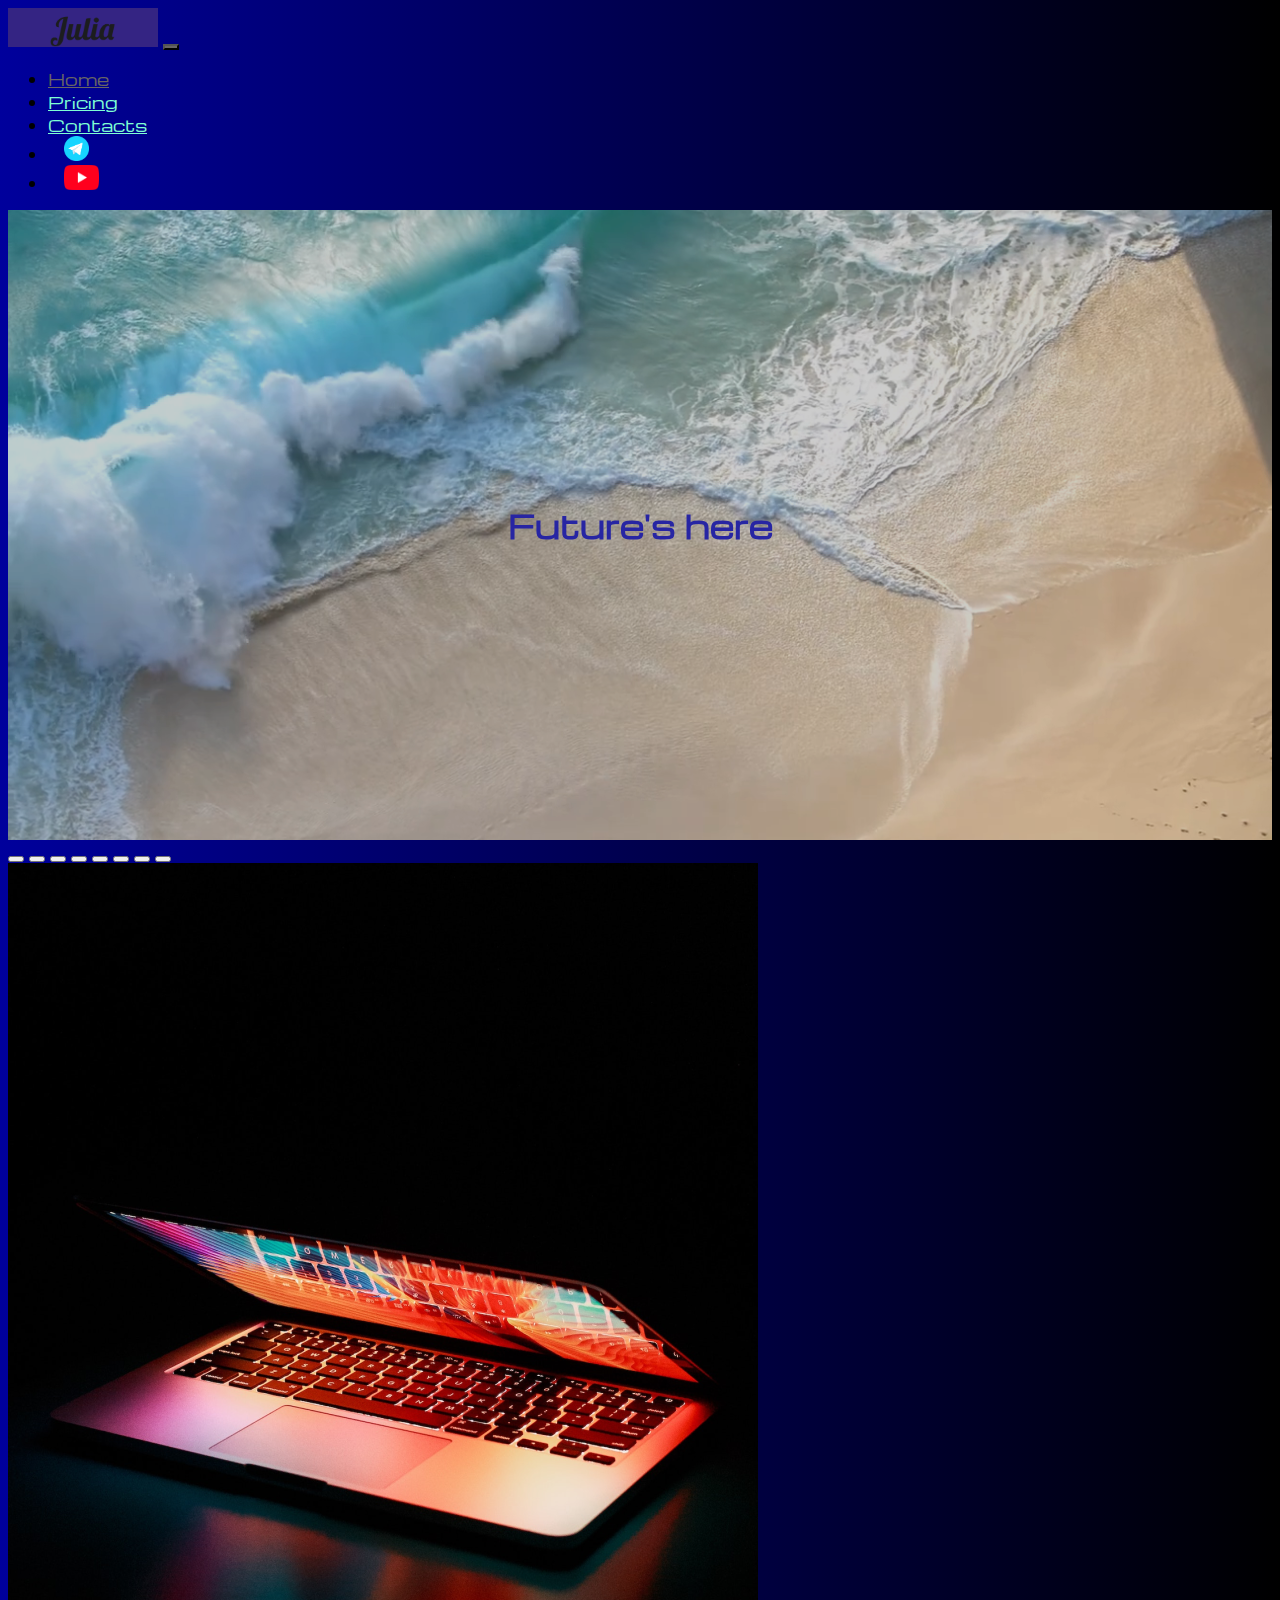
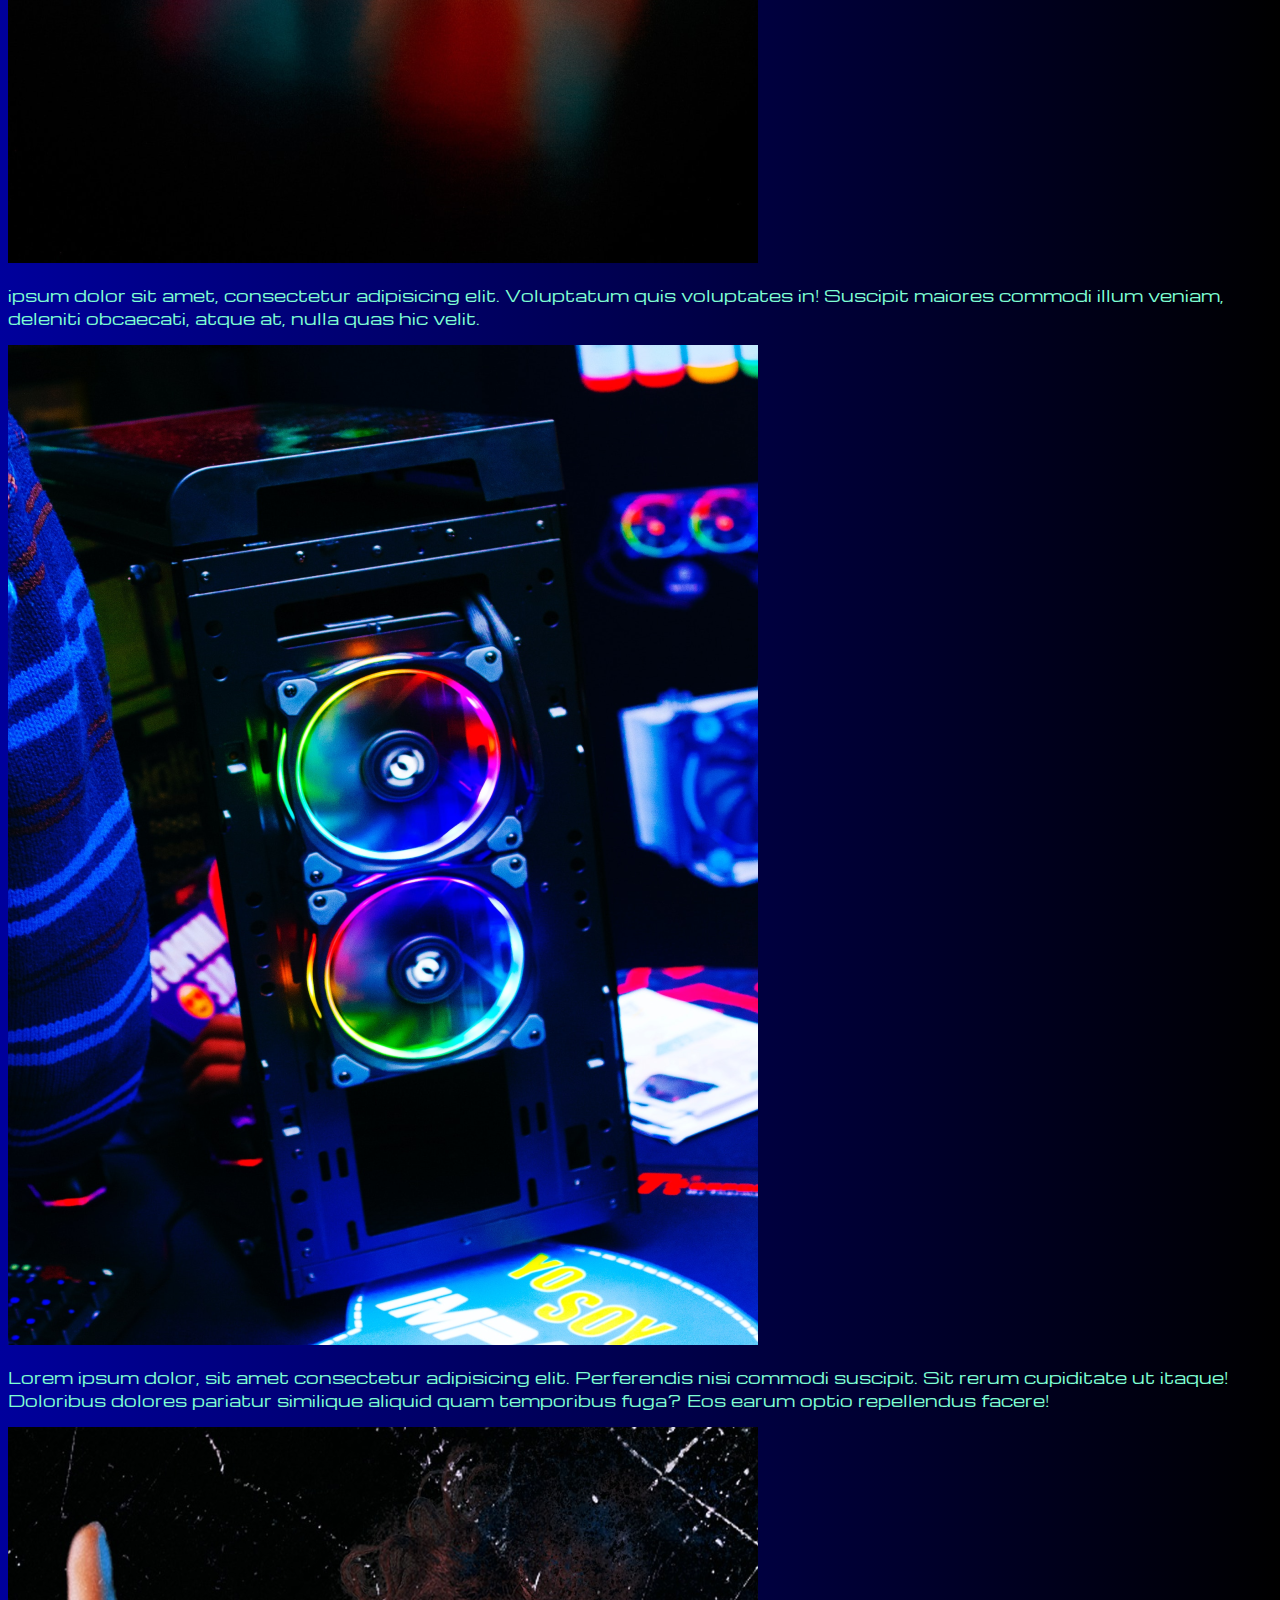
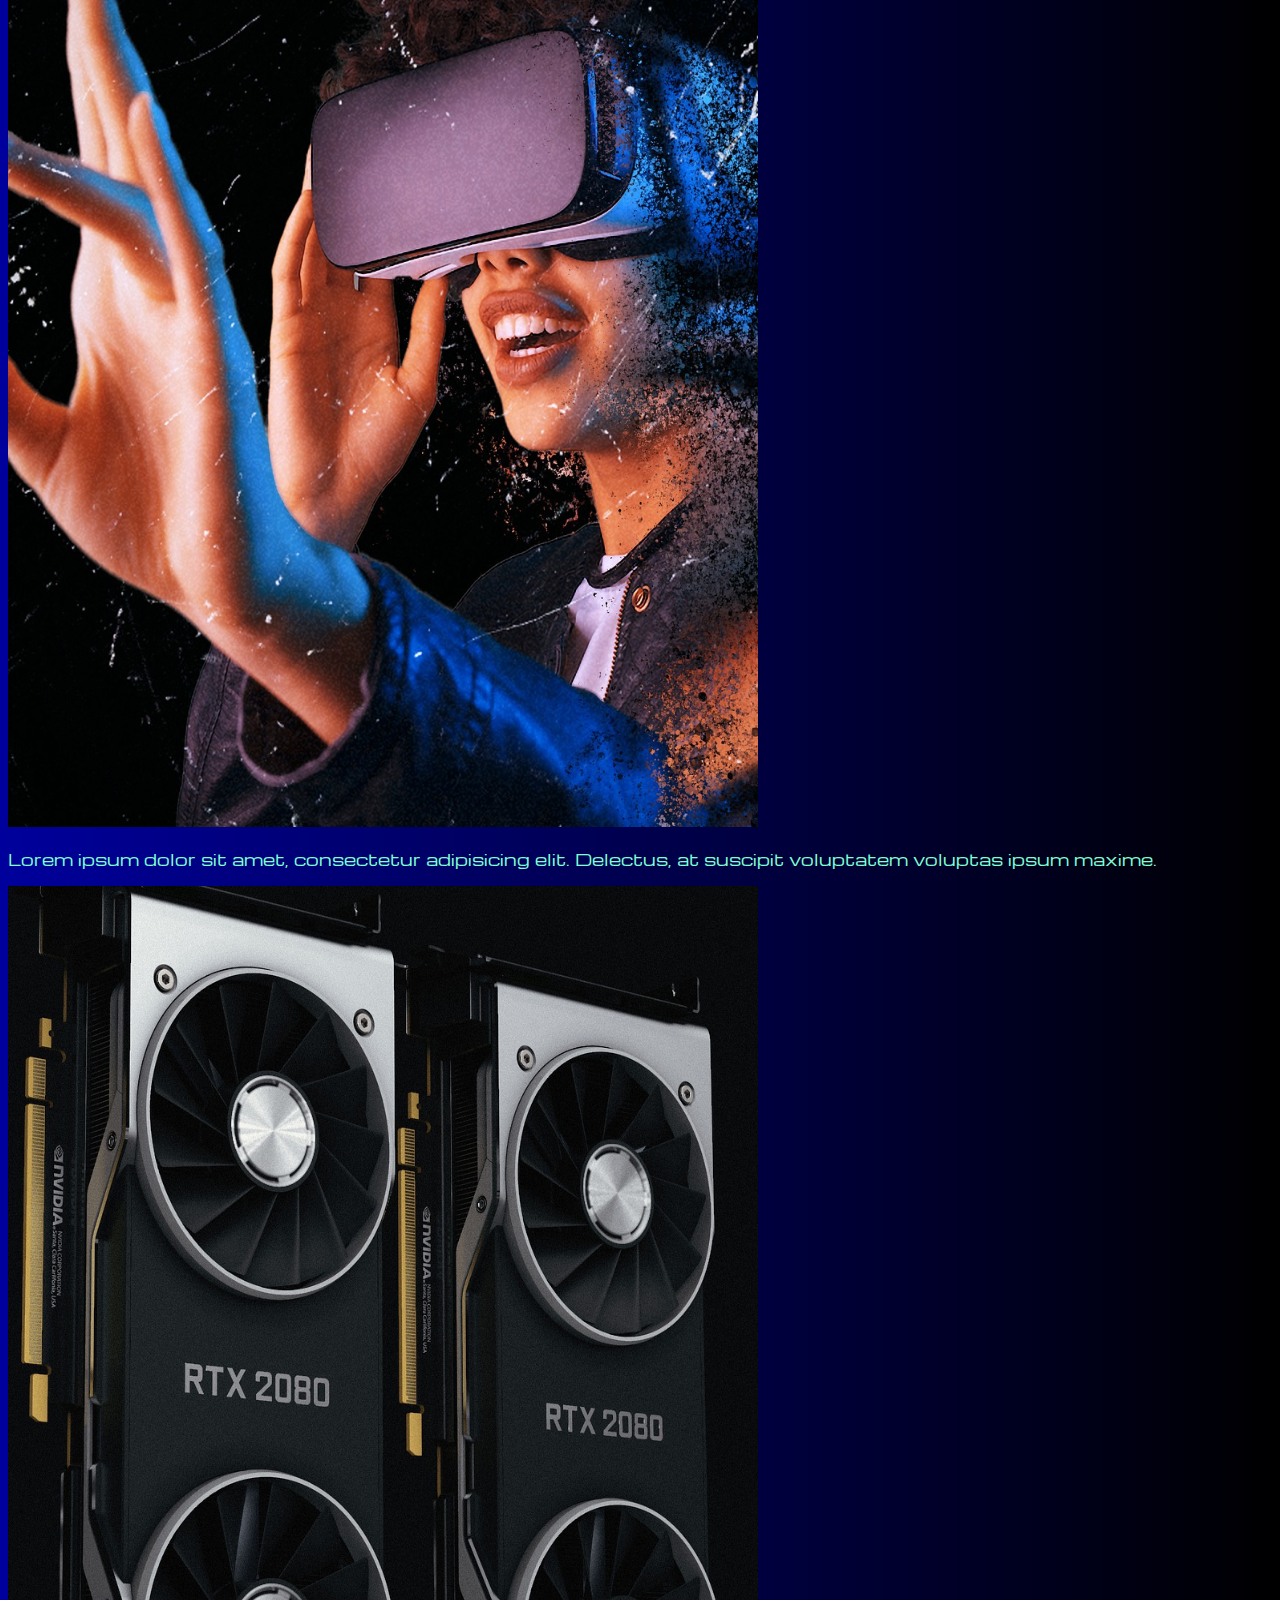
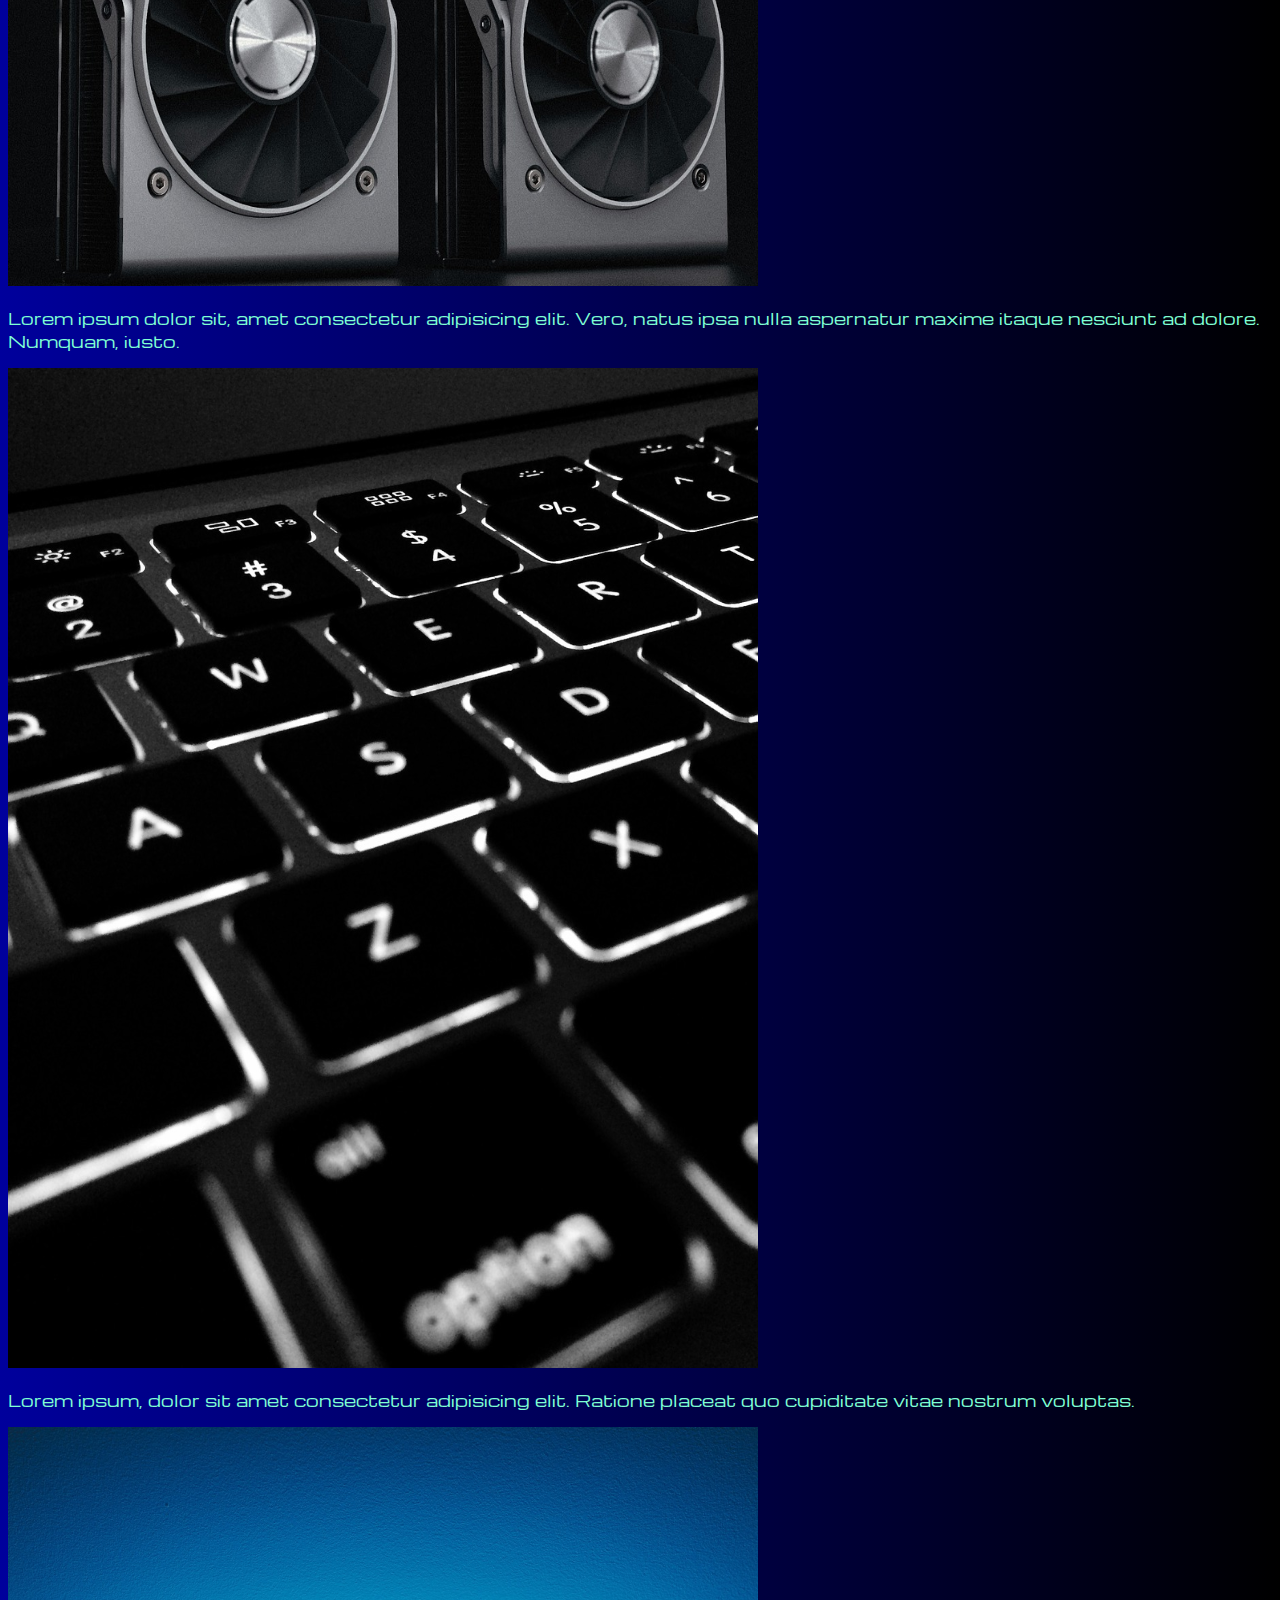
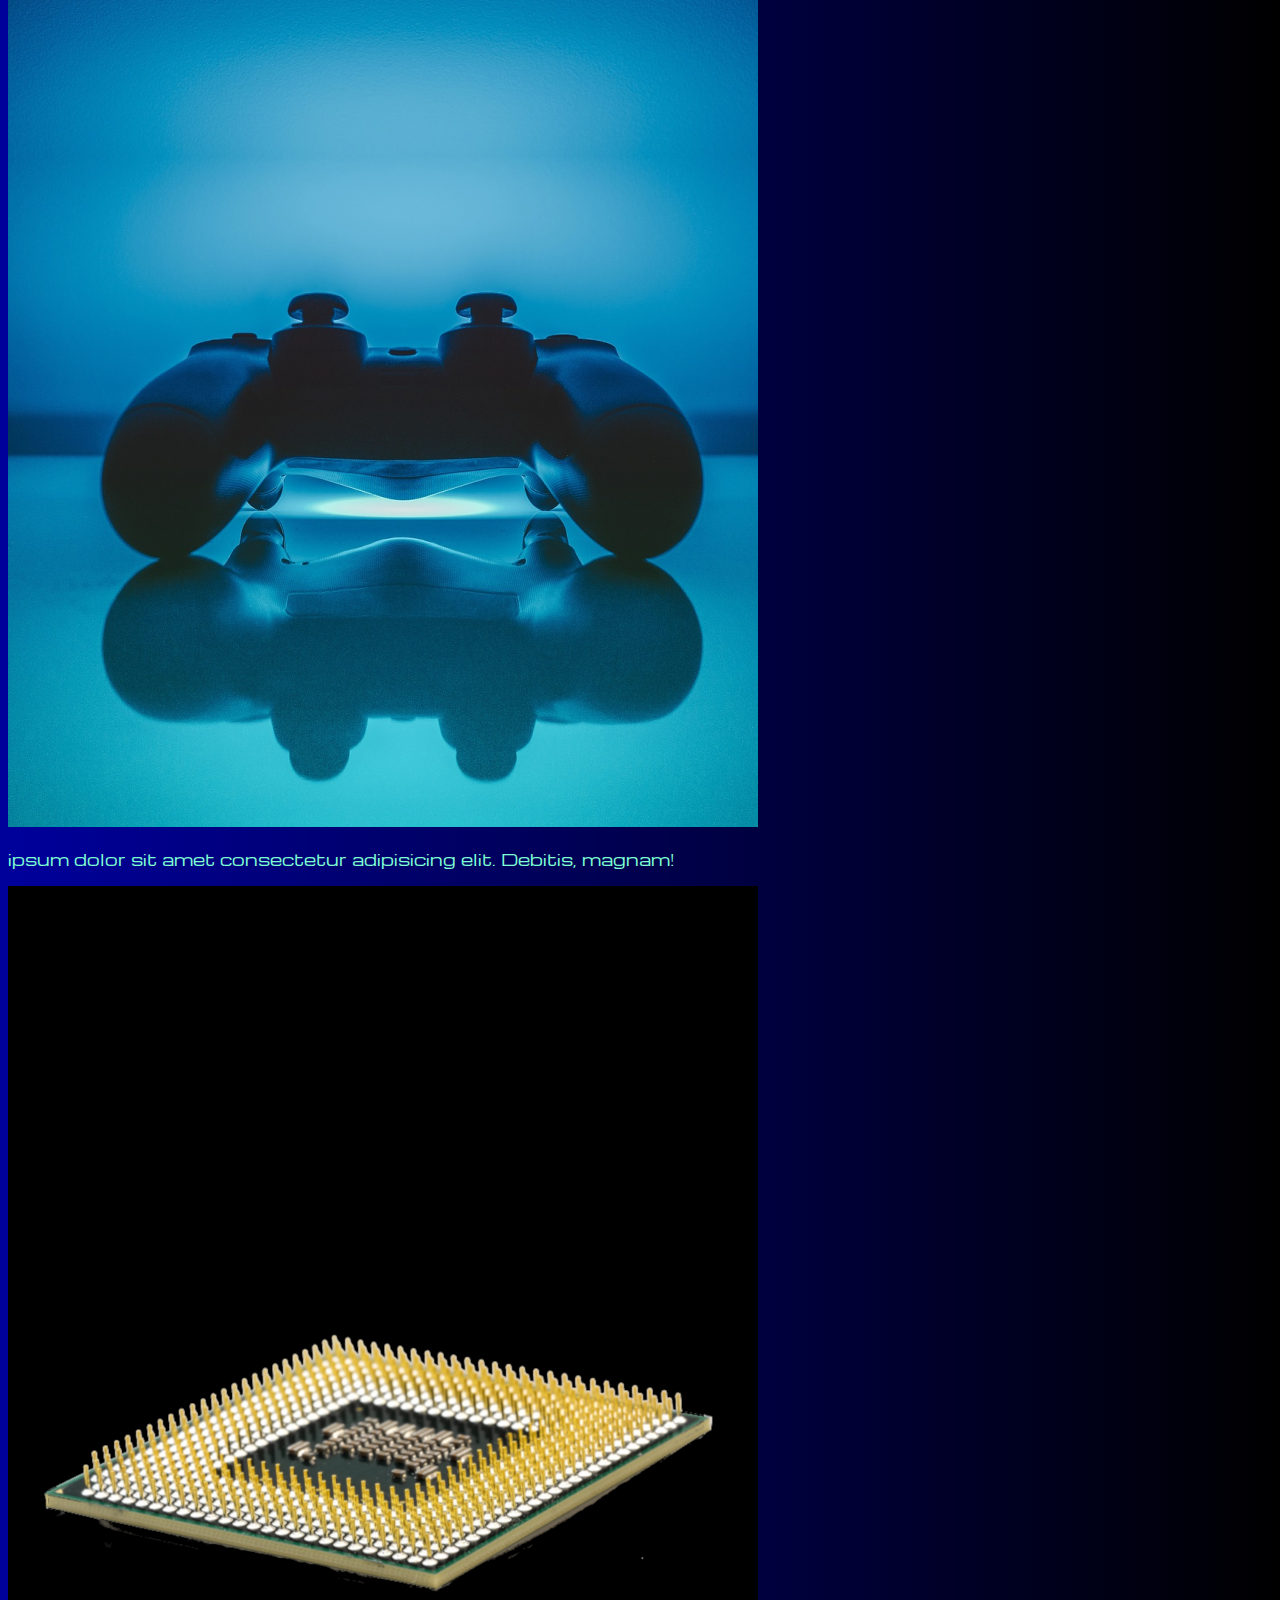
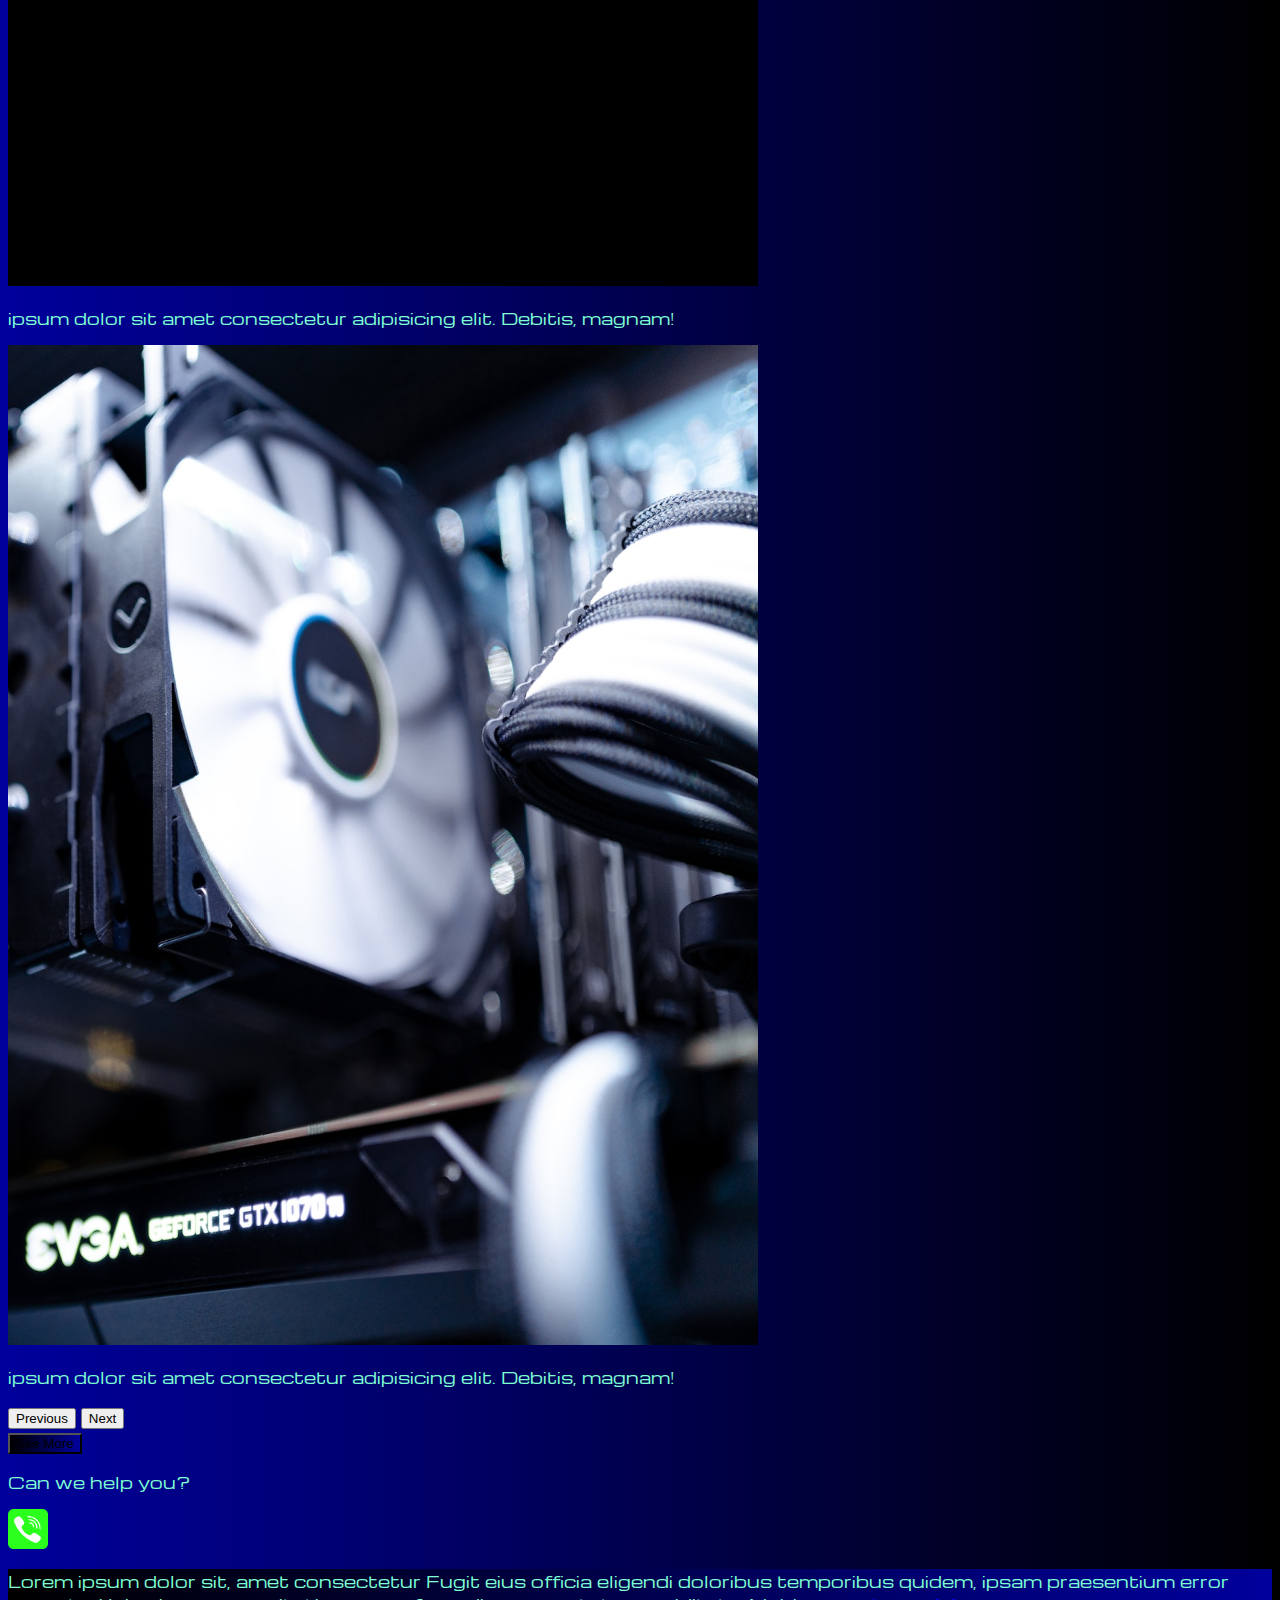
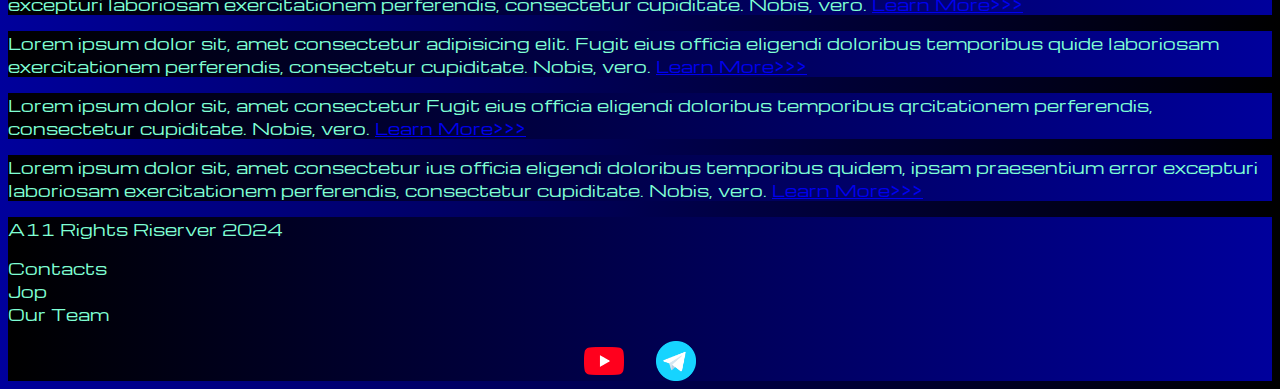
<file: index.html>
<!DOCTYPE html>
<html lang="en">

<head>
  <meta charset="UTF-8">
  <meta name="viewport" content="width=device-width, initial-scale=1.0">
  <link href="https://cdn.jsdelivr.net/npm/bootstrap@5.2.3/dist/css/bootstrap.min.css" rel="stylesheet"
    integrity="sha384-rbsA2VBKQhggwzxH7pPCaAqO46MgnOM80zW1RWuH61DGLwZJEdK2Kadq2F9CUG65" crossorigin="anonymous">
  <link rel="stylesheet" href="source/styles/mycss.css">
  <link rel="stylesheet" href="source/styles/bgvideo.css">

  <link rel="apple-touch-icon" sizes="180x180" href="source/files/favicon_io/apple-touch-icon.png">
  <link rel="icon" type="image/png" sizes="32x32" href="source/files/favicon_io/favicon-32x32.png">
  <link rel="icon" type="image/png" sizes="16x16" href="source/files/favicon_io/favicon-16x16.png">
  <link rel="manifest" href="source/files/favicon_io/site.webmanifest">


  <title>Jl</title>
</head>

<body>
  <header>

    <nav class="navbar navbar-expand-lg bg-dark">
      <div class="container-fluid">
        <a class="navbar-brand" href="/"><img src="source/files/download.png" alt="..."></a>
        <button class="navbar-toggler" type="button" data-bs-toggle="collapse" data-bs-target="#navbarNav"
          aria-controls="navbarNav" aria-expanded="false" aria-label="Toggle navigation">
          <span class="navbar-toggler-icon"></span>
        </button>
        <div class="collapse navbar-collapse" id="navbarNav">
          <ul class="navbar-nav">
            <li class="nav-item">
              <a class="nav-link active" aria-current="page" href="/">Home</a>
            </li>

            <li class="nav-item">
              <a class="nav-link" href="pricing.html">Pricing</a>
            </li>
            <li class="nav-item">
              <a class="nav-link" href="pricing.html">Contacts</a>
            </li>
            <li class="nav-item">
              <a class="nav-link" href="pricing.html">
                <img style="width: 25px; margin-inline: 1em;" src="source/files/tg.png" alt="...">
              </a>
            </li>
            <li class="nav-item">
              <a class="nav-link" href="pricing.html">
                <img style="width: 35px; margin-inline: 1em;" src="source/files/yt.png" alt="...">
              </a>
            </li>



          </ul>
        </div>
      </div>
    </nav>
  </header>

  </header>

  <section>
    <div class="bgvideo">
      <video src="source/files/video-bg.mp4.mp4" type="video/mp4 " autoplay muted loop></video>
      <div class="effect"></div>
      <div class="video-text">
        <h1>Future's here</h1>
        
      </div>

    </div>

    <div class=".container-fluid mt-4">

      <div class="row">
        <div class="col-lg-1">

        </div>
        <div class="col-lg-8 col-mg-12">

          <div class="row">
            <div id="carouselExampleIndicators" class="carousel slide" data-bs-ride="true">
              <div class="carousel-indicators">
                <button type="button" data-bs-target="#carouselExampleIndicators" data-bs-slide-to="0" class="active"
                  aria-current="true" aria-label="Slide 1"></button>
                <button type="button" data-bs-target="#carouselExampleIndicators" data-bs-slide-to="1"
                  aria-label="Slide 2"></button>
                <button type="button" data-bs-target="#carouselExampleIndicators" data-bs-slide-to="2"
                  aria-label="Slide 3"></button>
                <button type="button" data-bs-target="#carouselExampleIndicators" data-bs-slide-to="3"
                  aria-label="Slide 4"></button>
                <button type="button" data-bs-target="#carouselExampleIndicators" data-bs-slide-to="4"
                  aria-label="Slide 5"></button>
                <button type="button" data-bs-target="#carouselExampleIndicators" data-bs-slide-to="5"
                  aria-label="Slide 6"></button>
                <button type="button" data-bs-target="#carouselExampleIndicators" data-bs-slide-to="6"
                  aria-label="Slide 7"></button>
                <button type="button" data-bs-target="#carouselExampleIndicators" data-bs-slide-to="7"
                  aria-label="Slide 8"></button>
              </div>
              <div class="carousel-inner">
                <div class="carousel-item active">
                  <div class="d-block w-100">
                    <div class="row">
                      <div class="col-lg-6 col-md-6">
                        <img src="source/images/laptop.png" class="w-100" alt="...">
                      </div>
                      <div class="col-lg-6 col-md-6 slide-text">
                        <p> ipsum dolor sit amet, consectetur adipisicing elit. Voluptatum quis voluptates in! Suscipit
                          maiores commodi illum veniam, deleniti obcaecati, atque at, nulla quas hic velit.</p>
                      </div>

                    </div>

                  </div>
                </div>
                <div class="carousel-item">
                  <div class="d-block w-100">
                    <div class="row">
                      <div class="col-lg-6 col-md-6">
                        <img src="source/images/gaming pc.png" class="w-100" alt="...">
                      </div>
                      <div class="col-lg-6 col-md-6 slide-text">
                        <p>Lorem ipsum dolor, sit amet consectetur adipisicing elit. Perferendis nisi commodi suscipit.
                          Sit rerum cupiditate ut itaque! Doloribus dolores pariatur similique aliquid quam temporibus
                          fuga? Eos earum optio repellendus facere!</p>
                      </div>

                    </div>

                  </div>

                </div>
                <div class="carousel-item">
                  <div class=" d-block w-100">
                    <div class="row">
                      <div class="col-lg-6 col-md-6">
                        <img src="source/images/vr.png" class="w-100" alt="...">
                      </div>
                      <div class="col-lg-6 col-md-6 slide-text">
                        <p>Lorem ipsum dolor sit amet, consectetur adipisicing elit. Delectus, at suscipit voluptatem
                          voluptas ipsum maxime.</p>
                      </div>

                    </div>

                  </div>

                </div>
                <div class="carousel-item">
                  <div class=" d-block w-100">
                    <div class="row">
                      <div class="col-lg-6 col-md-6">
                        <img src="source/images/gpu.png" class="w-100" alt="...">
                      </div>
                      <div class="col-lg-6 col-md-6 slide-text">
                        <p>Lorem ipsum dolor sit, amet consectetur adipisicing elit. Vero, natus ipsa nulla aspernatur
                          maxime itaque nesciunt ad dolore. Numquam, iusto.</p>
                      </div>

                    </div>

                  </div>

                </div>
                <div class="carousel-item">
                  <div class=" d-block w-100">
                    <div class="row">
                      <div class="col-lg-6 col-md-6">
                        <img src="source/images/acc.png" class="w-100" alt="...">
                      </div>
                      <div class="col-lg-6 col-md-6 slide-text">
                        <p>Lorem ipsum, dolor sit amet consectetur adipisicing elit. Ratione placeat quo cupiditate
                          vitae nostrum voluptas.</p>
                      </div>

                    </div>

                  </div>

                </div>
                <div class="carousel-item">
                  <div class=" d-block w-100">
                    <div class="row">
                      <div class="col-lg-6 col-md-6">
                        <img src="source/images/controller.png" class="w-100" alt="...">
                      </div>
                      <div class="col-lg-6 col-md-6 slide-text">
                        <p>ipsum dolor sit amet consectetur adipisicing elit. Debitis, magnam!</p>
                      </div>

                    </div>

                  </div>

                </div>
                <div class="carousel-item">
                  <div class=" d-block w-100">
                    <div class="row">
                      <div class="col-lg-6 col-md-6">
                        <img src="source/images/cpu.png" class="w-100" alt="...">
                      </div>
                      <div class="col-lg-6 col-md-6 slide-text">
                        <p>ipsum dolor sit amet consectetur adipisicing elit. Debitis, magnam!</p>
                      </div>

                    </div>

                  </div>

                </div>
                <div class="carousel-item">
                  <div class=" d-block w-100">
                    <div class="row">
                      <div class="col-lg-6 col-md-6">
                        <img src="source/images/other.png" class="w-100" alt="...">
                      </div>
                      <div class="col-lg-6 col-md-6 slide-text">
                        <p>ipsum dolor sit amet consectetur adipisicing elit. Debitis, magnam!</p>
                      </div>

                    </div>

                  </div>

                </div>
              </div>
              <button class="carousel-control-prev" type="button" data-bs-target="#carouselExampleIndicators"
                data-bs-slide="prev">
                <span class="carousel-control-prev-icon" aria-hidden="true"></span>
                <span class="visually-hidden">Previous</span>
              </button>
              <button class="carousel-control-next" type="button" data-bs-target="#carouselExampleIndicators"
                data-bs-slide="next">
                <span class="carousel-control-next-icon" aria-hidden="true"></span>
                <span class="visually-hidden">Next</span>
              </button>
            </div>

            <div class="col-lg-12 col-mg-12 text-center mt-4">
              <button type="button" class="btn btn-outline-primary btn-lg my-4">See More</button>
            </div>


            <div class="col-lg-12 col-mg-12 text-center mt-4">
              <p>Can we help you?</p>

            </div>
            <div class="col-lg-12 col-mg-12 text-center">
              <img class="call-anim" style=" width: 40px;" src="source/files/phone.png" alt="...">


            </div>


          </div>
        </div>
        <div class="col-lg-3 col-mg-12">
          <div class="row px-2">
            <div class="col-lg-12 sidebar my-4">
              <p>Lorem ipsum dolor sit, amet consectetur Fugit eius officia eligendi doloribus
                temporibus quidem, ipsam praesentium error excepturi laboriosam exercitationem perferendis, consectetur
                cupiditate. Nobis, vero. <a href="#">Learn More>>></a></p>

            </div>
            <div class="col-lg-12 sidebar my-4">
              <p>Lorem ipsum dolor sit, amet consectetur adipisicing elit. Fugit eius officia eligendi doloribus
                temporibus quide laboriosam exercitationem perferendis, consectetur
                cupiditate. Nobis, vero. <a href="#">Learn More>>></a></p>

            </div>
            <div class="col-lg-12 sidebar my-4">
              <p>Lorem ipsum dolor sit, amet consectetur Fugit eius officia eligendi doloribus
                temporibus qrcitationem perferendis, consectetur
                cupiditate. Nobis, vero. <a href="#">Learn More>>></a></p>

            </div>
            <div class="col-lg-12 sidebar my-4">
              <p>Lorem ipsum dolor sit, amet consectetur ius officia eligendi doloribus
                temporibus quidem, ipsam praesentium error excepturi laboriosam exercitationem perferendis, consectetur
                cupiditate. Nobis, vero. <a href="#">Learn More>>></a></p>

            </div>





          </div>

        </div>




      </div>
    </div>

  </section>


  <footer class="mt-4">
    <div class="container-fluid">
      <div class="row">
        <div class="col-lg-4 col-mg-12 footer-text text-center">
          <p>A11 Rights Riserver 2024</p>

        </div>
        <div class="col-lg-4 col-mg-12 footer-text text-center">
          <p>Contacts <br>Jop<br>Our Team</p>

        </div>
        <div class="col-lg-4 col-mg-12 media-links">
          <img style=" width: 40px; margin-inline: 1em;" src="source/files/yt.png" alt="...">
          <img style="width: 40px; margin-inline: 1em;" src="source/files/tg.png" alt="...">

        </div>

      </div>
    </div>


  </footer>





  <script src="https://cdn.jsdelivr.net/npm/bootstrap@5.2.3/dist/js/bootstrap.bundle.min.js"
    integrity="sha384-kenU1KFdBIe4zVF0s0G1M5b4hcpxyD9F7jL+jjXkk+Q2h455rYXK/7HAuoJl+0I4"
    crossorigin="anonymous"></script>
</body>

</html>
</file>
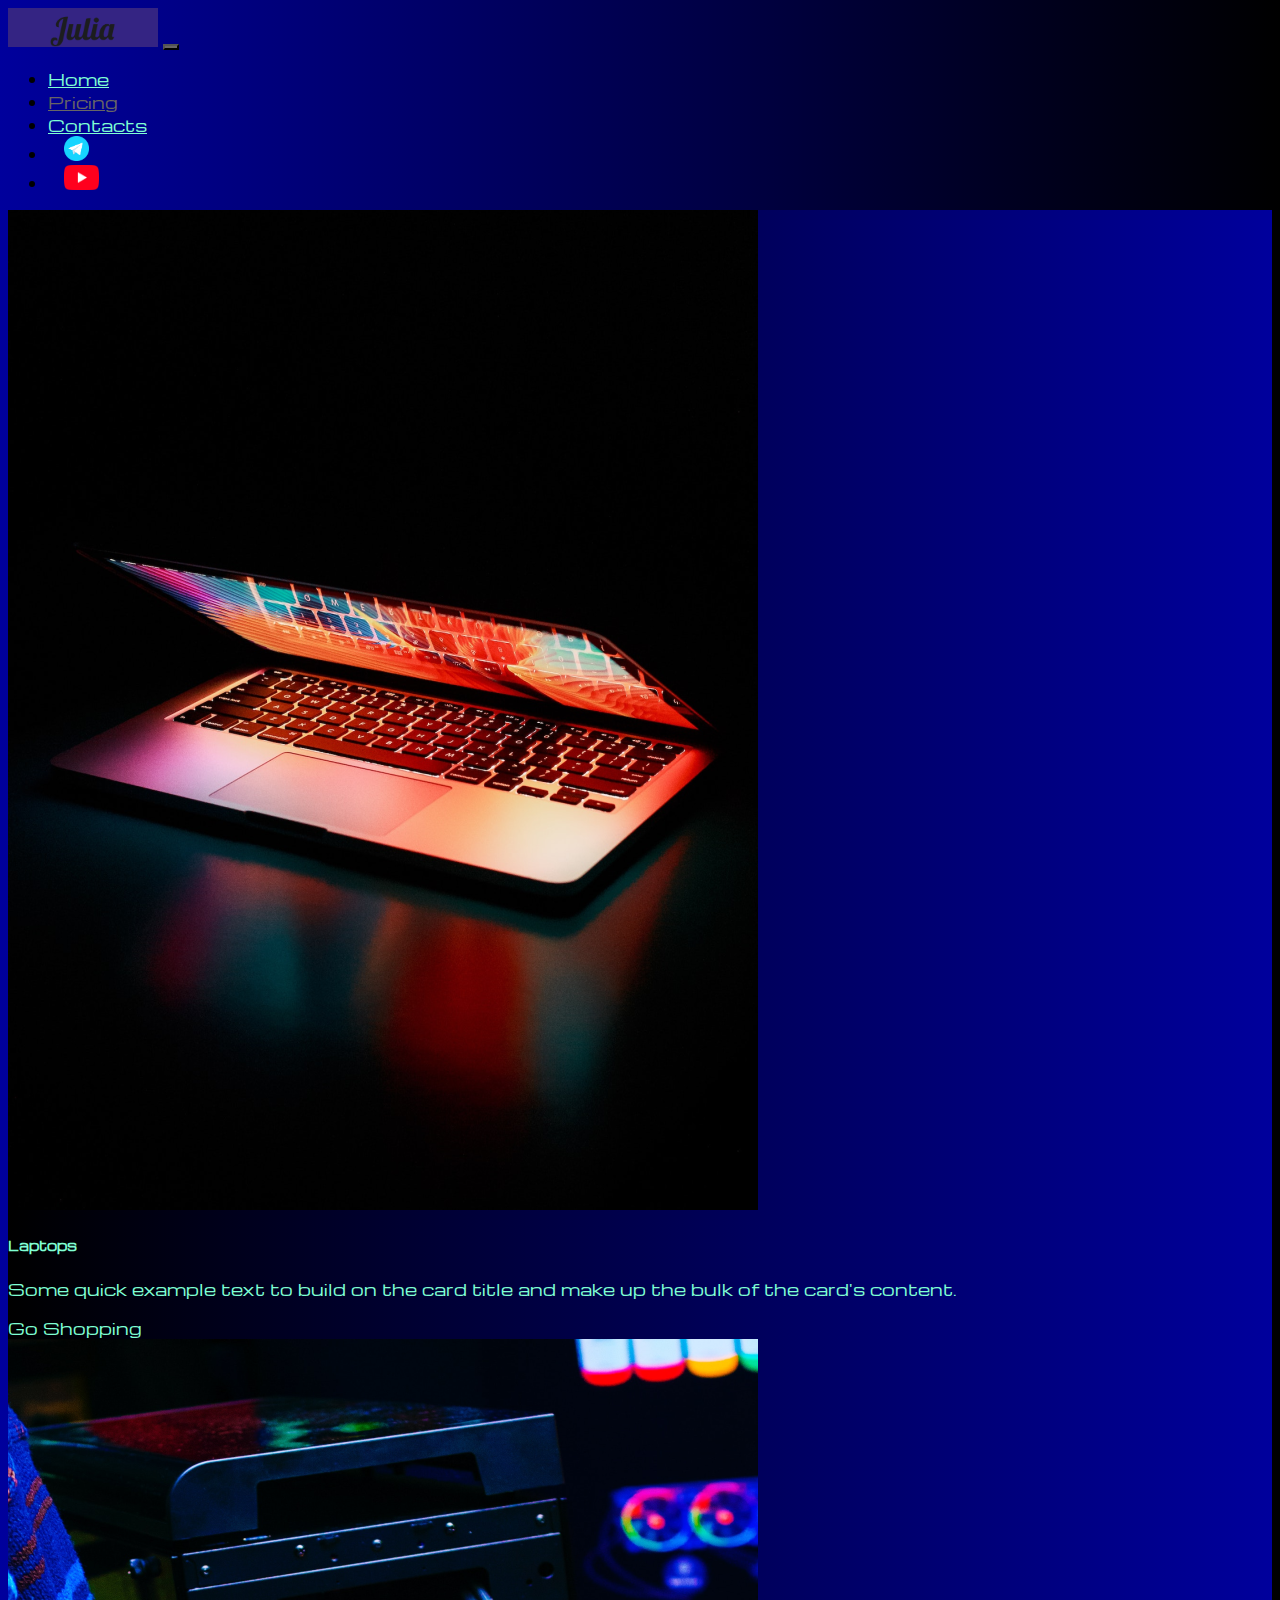
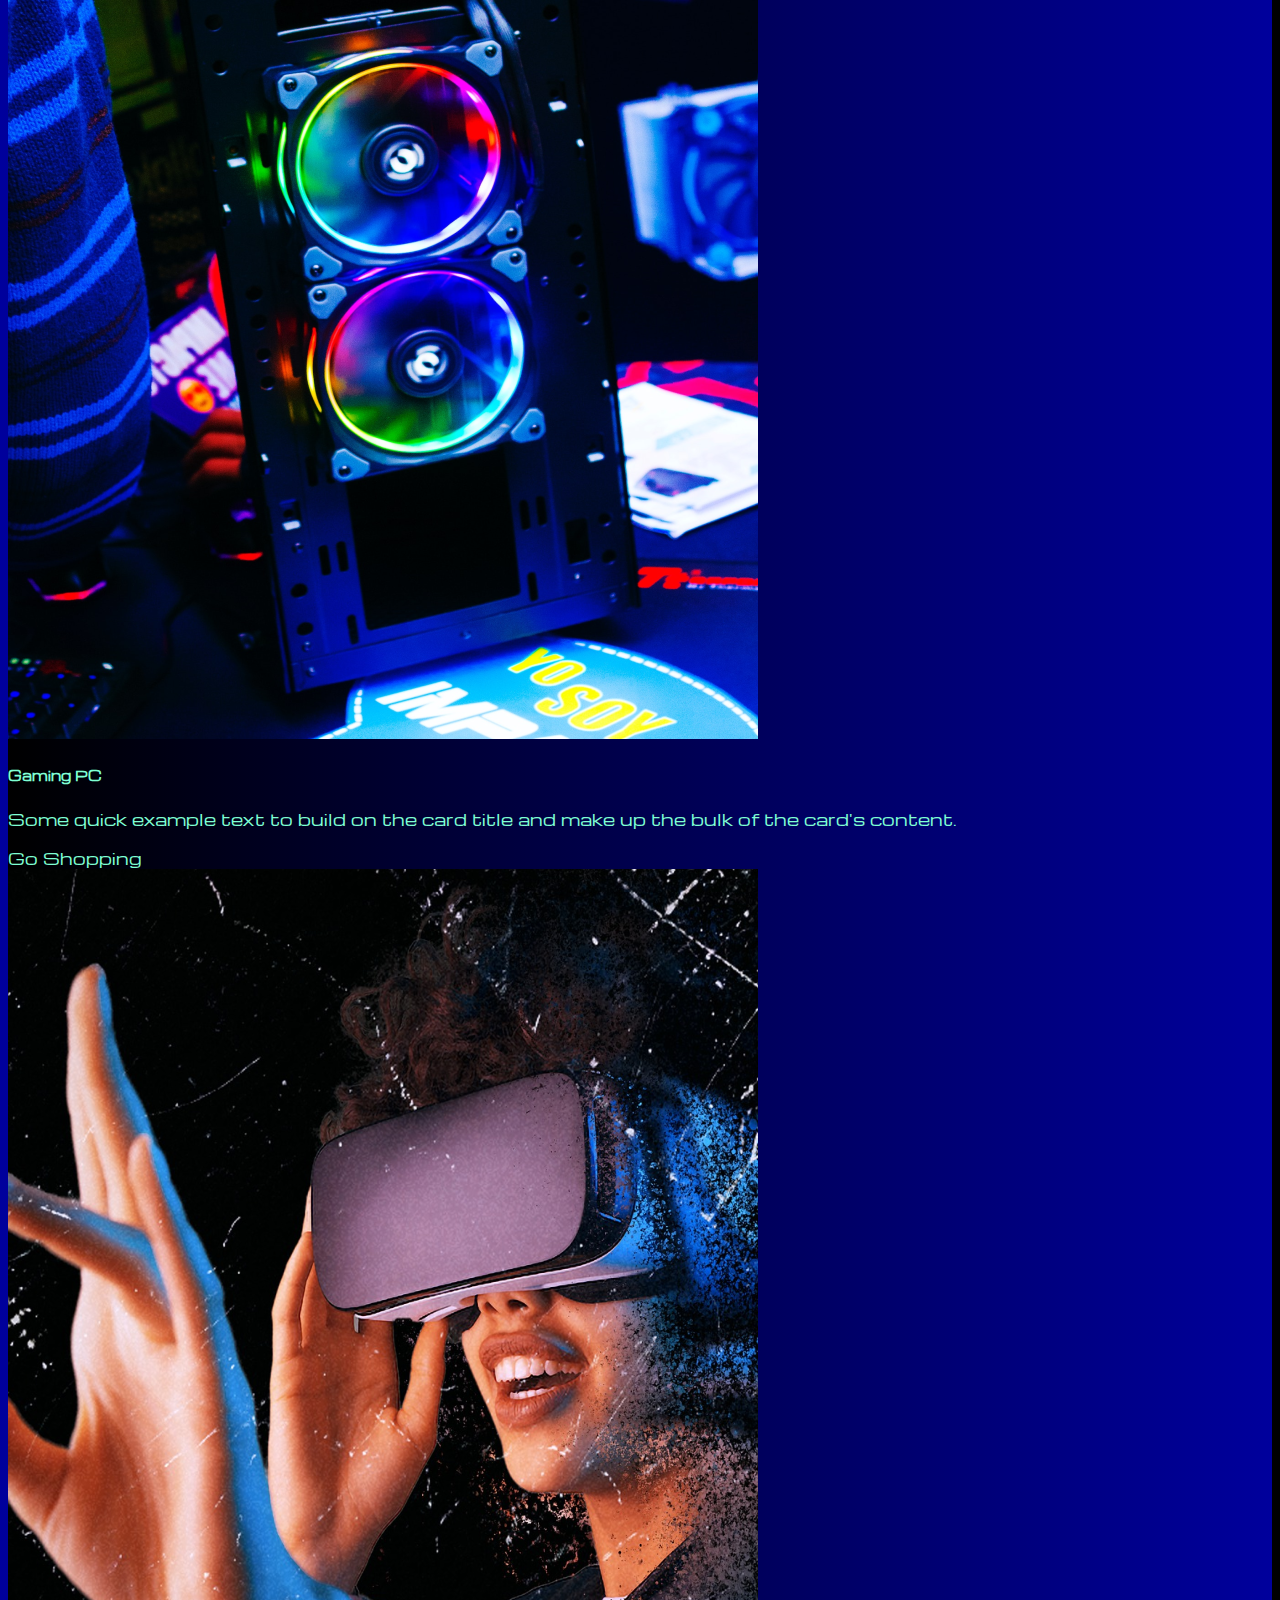
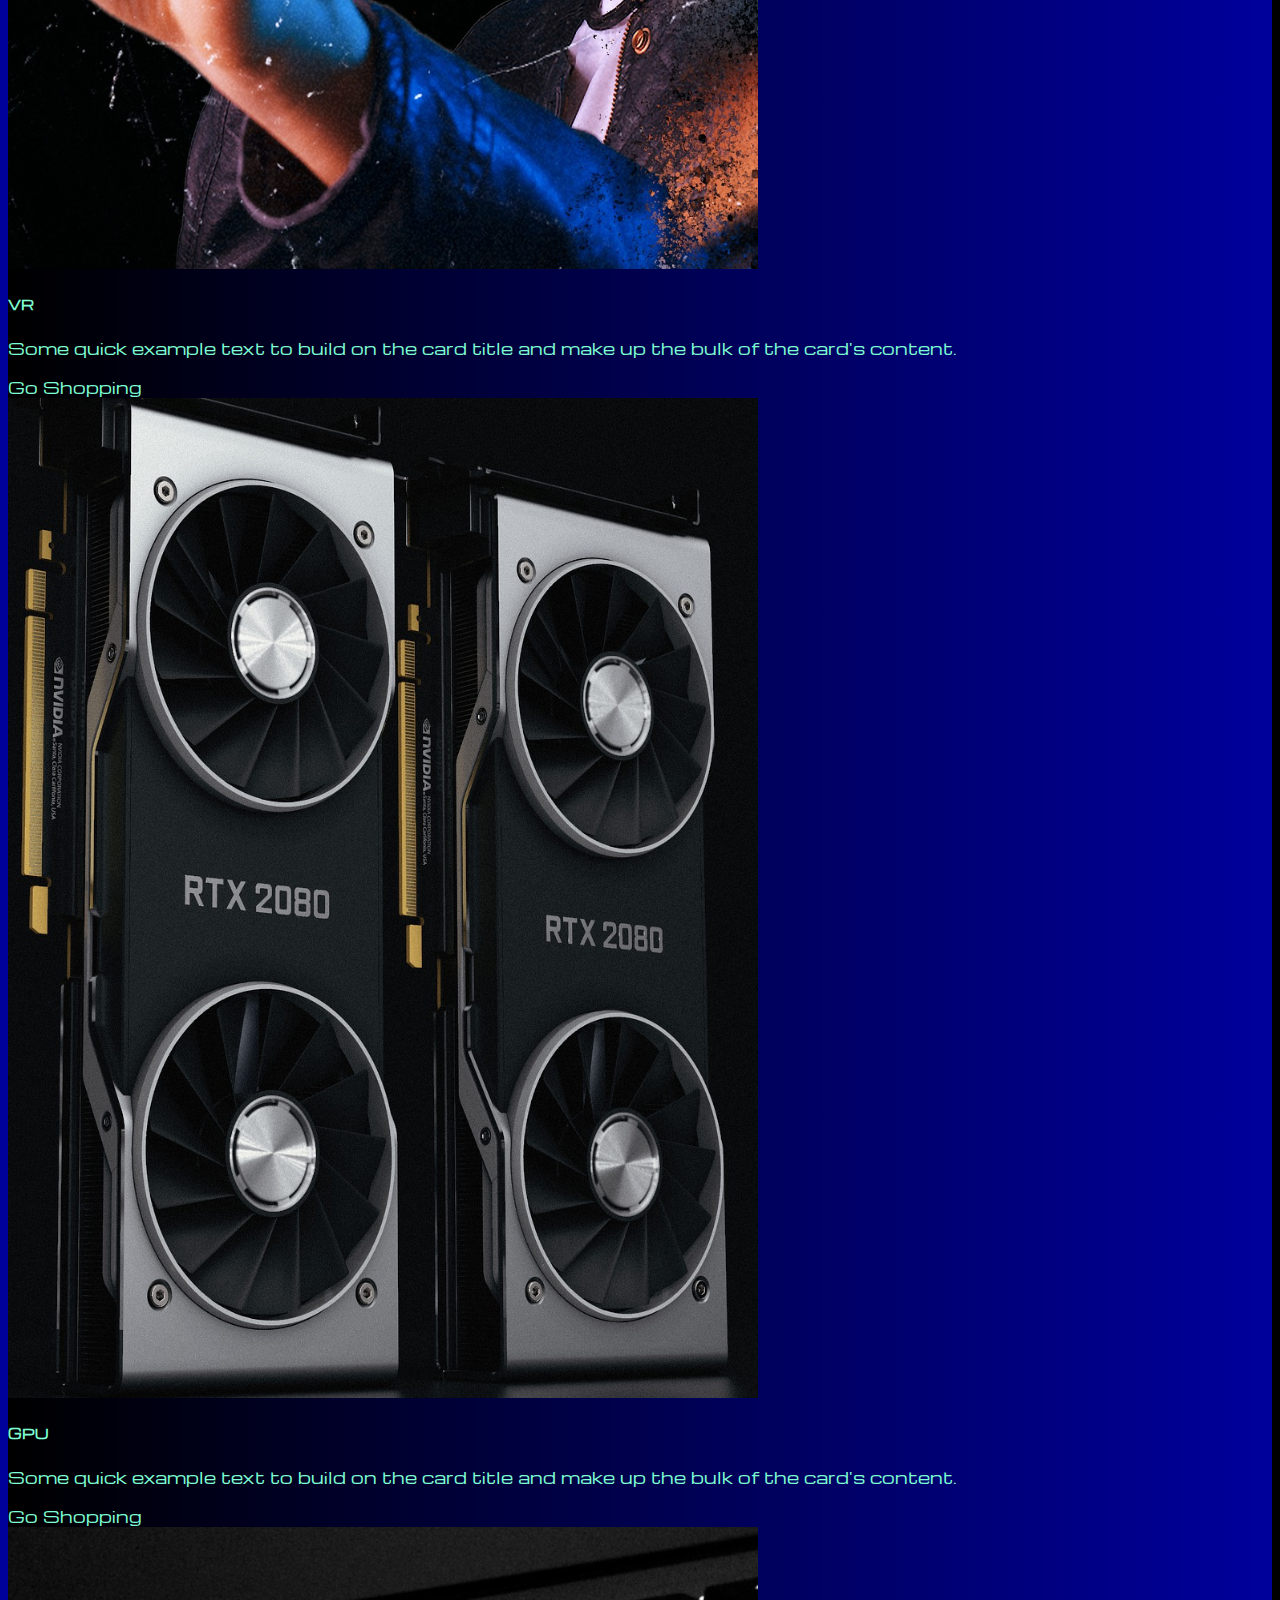
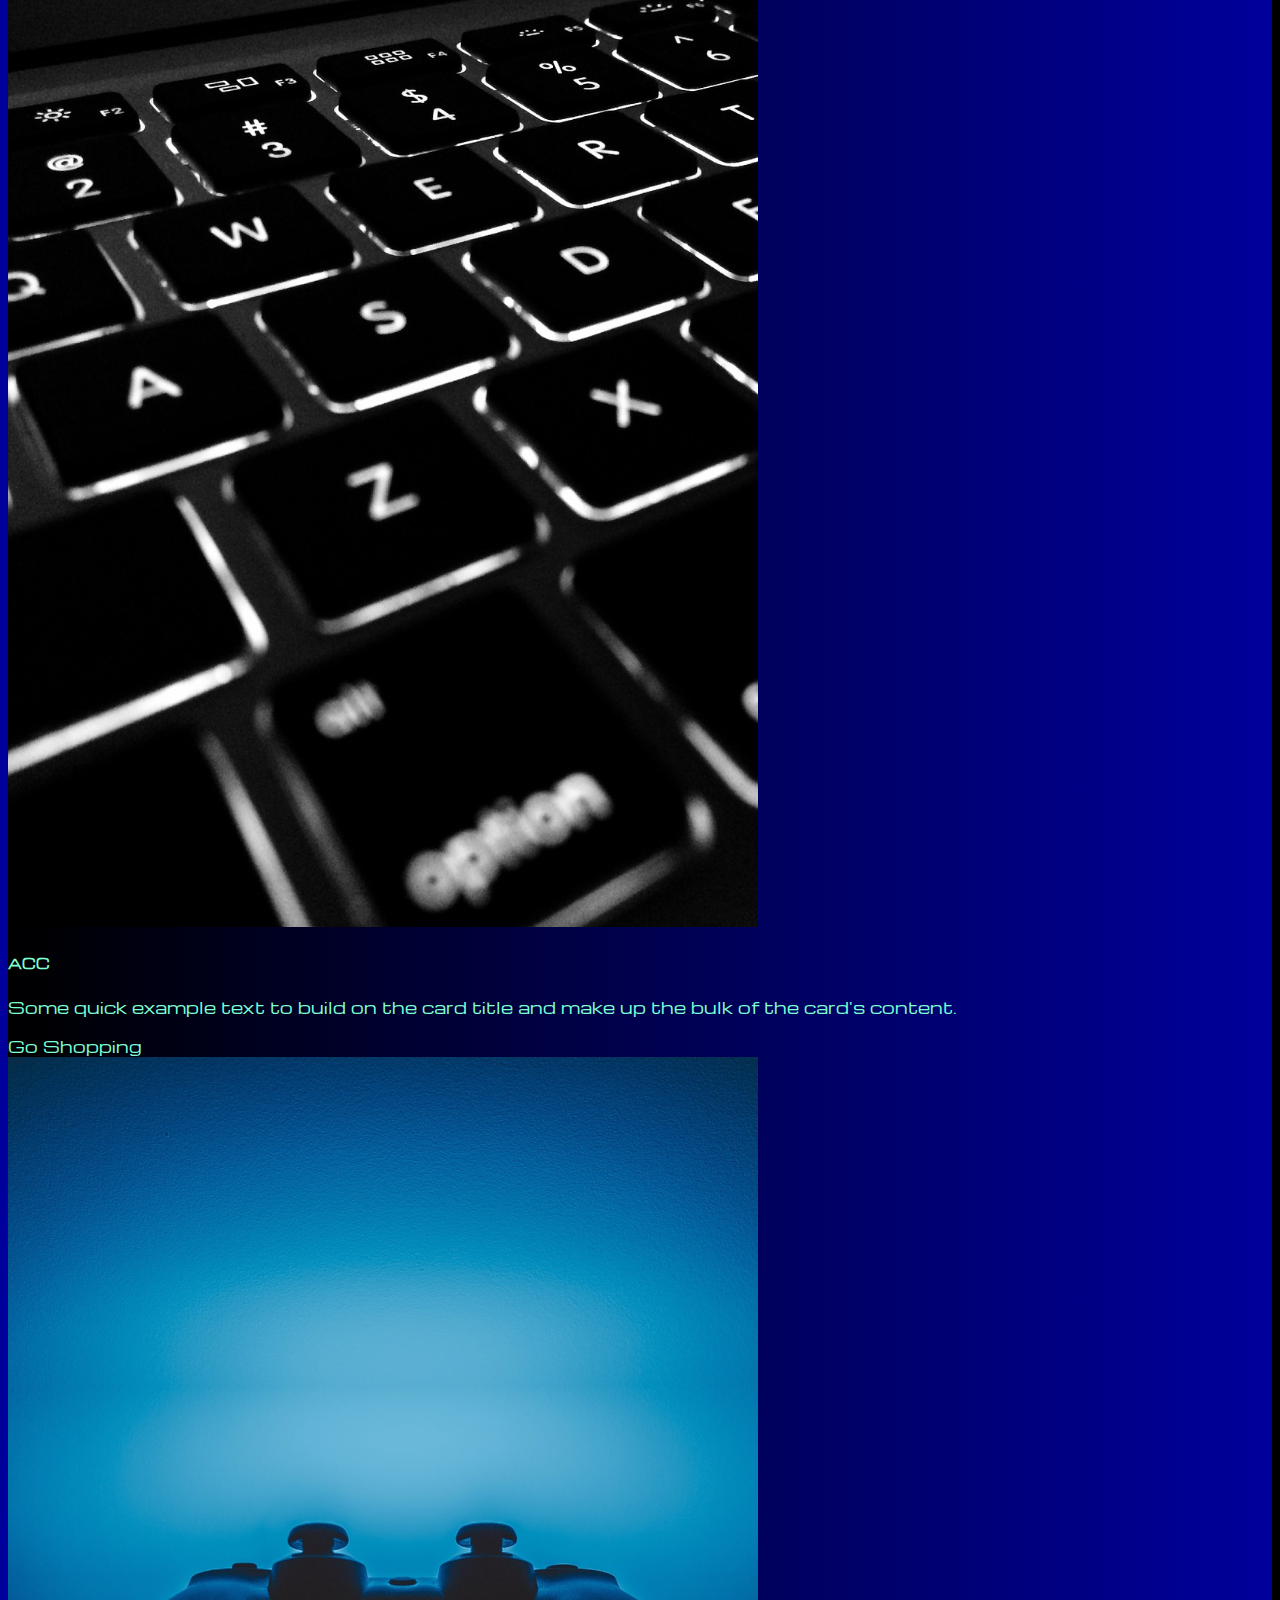
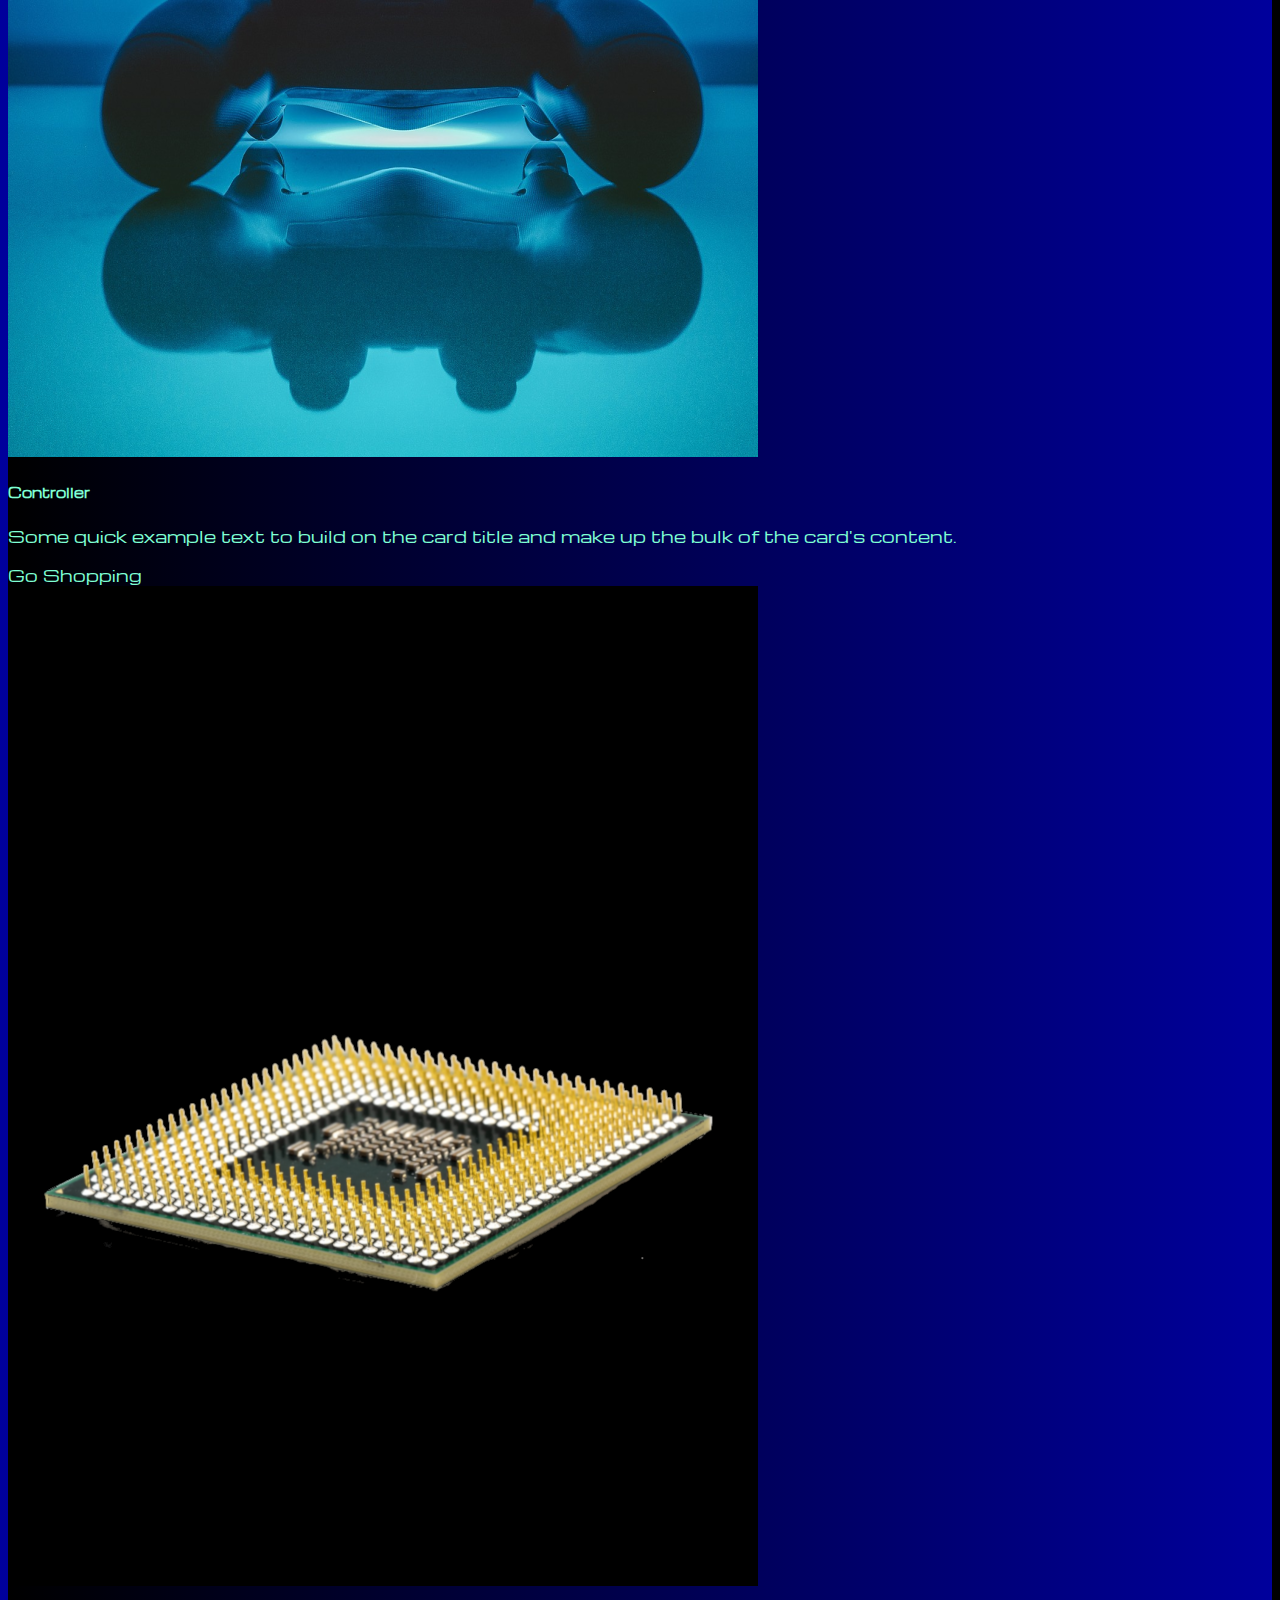
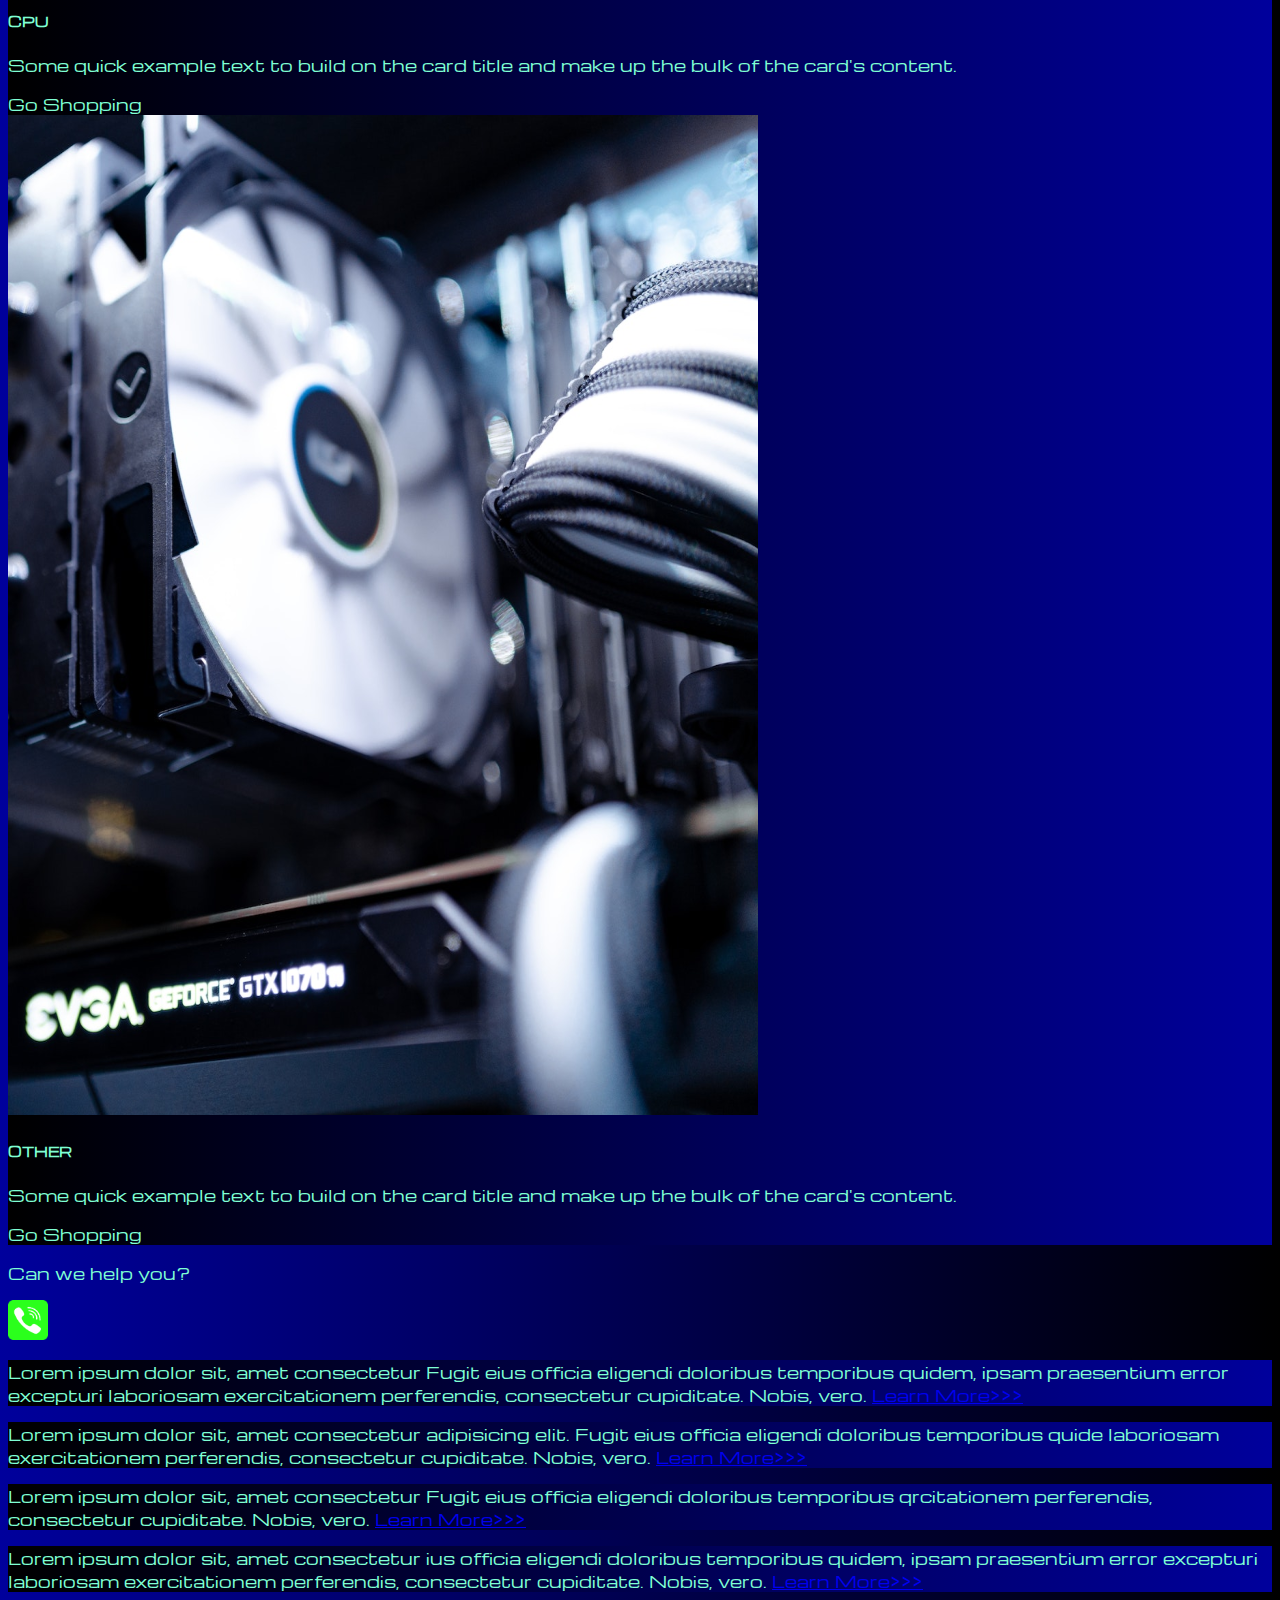
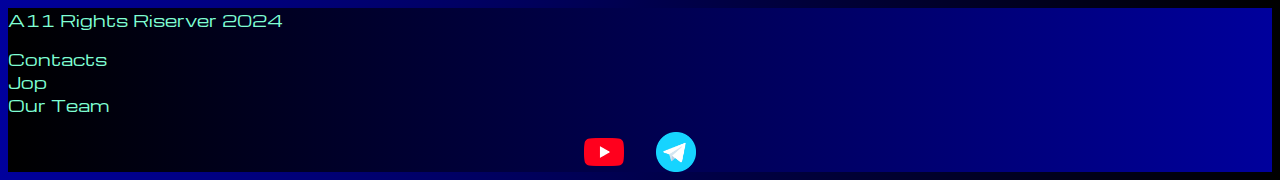
<file: pricing.html>
<!DOCTYPE html>
<html lang="en">

<head>
  <meta charset="UTF-8">
  <meta name="viewport" content="width=device-width, initial-scale=1.0">
  <link href="https://cdn.jsdelivr.net/npm/bootstrap@5.2.3/dist/css/bootstrap.min.css" rel="stylesheet"
    integrity="sha384-rbsA2VBKQhggwzxH7pPCaAqO46MgnOM80zW1RWuH61DGLwZJEdK2Kadq2F9CUG65" crossorigin="anonymous">
  <link rel="stylesheet" href="source/styles/mycss.css">

  <link rel="apple-touch-icon" sizes="180x180" href="source/files/favicon_io/apple-touch-icon.png">
  <link rel="icon" type="image/png" sizes="32x32" href="source/files/favicon_io/favicon-32x32.png">
  <link rel="icon" type="image/png" sizes="16x16" href="source/files/favicon_io/favicon-16x16.png">
  <link rel="manifest" href="source/files/favicon_io/site.webmanifest">

  <title>JL</title>
</head>

<body>
  <header>
    <nav class="navbar navbar-expand-lg bg-dark">
      <div class="container-fluid">
        <a class="navbar-brand" href="/"><img src="source/files/download.png" alt="..."></a>
        <button class="navbar-toggler" type="button" data-bs-toggle="collapse" data-bs-target="#navbarNav"
          aria-controls="navbarNav" aria-expanded="false" aria-label="Toggle navigation">
          <span class="navbar-toggler-icon"></span>
        </button>
        <div class="collapse navbar-collapse" id="navbarNav">
          <ul class="navbar-nav">
            <li class="nav-item">
              <a class="nav-link " aria-current="page" href="/">Home</a>
            </li>

            <li class="nav-item">
              <a class="nav-link active" href="pricing.html">Pricing</a>
            </li>
            <li class="nav-item">
              <a class="nav-link" href="pricing.html">Contacts</a>
            </li>
            <li class="nav-item">
              <a class="nav-link" href="pricing.html">
                <img style="width: 25px; margin-inline: 1em;" src="source/files/tg.png" alt="...">
              </a>
            </li>
            <li class="nav-item">
              <a class="nav-link" href="pricing.html">
                <img style="width: 35px; margin-inline: 1em;" src="source/files/yt.png" alt="...">
              </a>
            </li>


          </ul>
        </div>
      </div>
    </nav>
  </header>
  <section>
    <div class=".container-fluid mt-4">

      <div class="row">
        <div class="col-lg-1">

        </div>
        <div class="col-lg-8 col-mg-12">
          <div class="row">
            <div class="col-lg-4 col-mg-6 mt-4">
              <div class="card">
                 <a href="#"><img src="source/images/laptop.png" class="card-img-top" alt="laptop"></a>
                <div class="card-body">
                  <h5 class="card-title"><a href="#">Laptops</h5></a>
                  <p class="card-text"><a href="#">Some quick example text to build on the card title and make up the bulk of the
                    card's content.</a></p>
                  <a href="#" class="btn btn-primary">Go Shopping</a>
                </div>
              </div>
            </div>
            <div class="col-lg-4 col-mg-6 mt-4">
              <div class="card">
                <img src="source/images/gaming pc.png" class="card-img-top" alt="Gaming PC">
                <div class="card-body">
                  <h5 class="card-title">Gaming PC</h5>
                  <p class="card-text">Some quick example text to build on the card title and make up the bulk of the
                    card's content.</p>
                  <a href="#" class="btn btn-primary">Go Shopping</a>
                </div>
              </div>
            </div>
            <div class="col-lg-4 col-mg-6 mt-4">
              <div class="card">
                <img src="source/images/vr.png" class="card-img-top" alt="VR">
                <div class="card-body">
                  <h5 class="card-title">VR</h5>
                  <p class="card-text">Some quick example text to build on the card title and make up the bulk of the
                    card's content.</p>
                  <a href="#" class="btn btn-primary">Go Shopping</a>
                </div>
              </div>
            </div>

            <div class="col-lg-4 col-mg-6 mt-4">
              <div class="card">
                <img src="source/images/gpu.png" class="card-img-top" alt="GPU">
                <div class="card-body">
                  <h5 class="card-title">GPU</h5>
                  <p class="card-text">Some quick example text to build on the card title and make up the bulk of the
                    card's content.</p>
                  <a href="#" class="btn btn-primary">Go Shopping</a>
                </div>
              </div>
            </div>
            <div class="col-lg-4 col-mg-6 mt-4">
              <div class="card">
                <img src="source/images/acc.png" class="card-img-top" alt="ACC">
                <div class="card-body">
                  <h5 class="card-title">ACC</h5>
                  <p class="card-text">Some quick example text to build on the card title and make up the bulk of the
                    card's content.</p>
                  <a href="#" class="btn btn-primary">Go Shopping</a>
                </div>
              </div>
            </div>
            <div class="col-lg-4 col-mg-6 mt-4">
              <div class="card">
                <img src="source/images/controller.png" class="card-img-top" alt="controller">
                <div class="card-body">
                  <h5 class="card-title">Controller</h5>
                  <p class="card-text">Some quick example text to build on the card title and make up the bulk of the
                    card's content.</p>
                  <a href="#" class="btn btn-primary">Go Shopping</a>
                </div>
              </div>
            </div>
            <div class="col-lg-4 col-mg-6 mt-4">
              <div class="card">
                <img src="source/images/cpu.png" class="card-img-top" alt="VR">
                <div class="card-body">
                  <h5 class="card-title">CPU</h5>
                  <p class="card-text">Some quick example text to build on the card title and make up the bulk of the
                    card's content.</p>
                  <a href="#" class="btn btn-primary">Go Shopping</a>
                </div>
              </div>
            </div>
            <div class="col-lg-4 col-mg-6 mt-4">
              <div class="card">
                <img src="source/images/other.png" class="card-img-top" alt="VR">
                <div class="card-body">
                  <h5 class="card-title">OTHER</h5>
                  <p class="card-text">Some quick example text to build on the card title and make up the bulk of the
                    card's content.</p>
                  <a href="#" class="btn btn-primary">Go Shopping</a>
                </div>
              </div>
            </div>
          </div>
          


          <div class="col-lg-12 col-mg-12 text-center mt-4">
            <p>Can we help you?</p>

          </div>
          <div class="col-lg-12 col-mg-12 text-center">
            <img class="call-anim" style=" width: 40px;" src="source/files/phone.png" alt="...">


          </div>
        </div>
        <div class="col-lg-3 col-mg-12">
          <div class="row px-2">
            <div class="col-lg-12 sidebar my-4">
              <p>Lorem ipsum dolor sit, amet consectetur  Fugit eius officia eligendi doloribus
                temporibus quidem, ipsam praesentium error excepturi laboriosam exercitationem perferendis, consectetur
                cupiditate. Nobis, vero. <a href="#">Learn More>>></a></p>

            </div>
            <div class="col-lg-12 sidebar my-4">
              <p>Lorem ipsum dolor sit, amet consectetur adipisicing elit. Fugit eius officia eligendi doloribus
                temporibus quide laboriosam exercitationem perferendis, consectetur
                cupiditate. Nobis, vero. <a href="#">Learn More>>></a></p>

            </div>
            <div class="col-lg-12 sidebar my-4">
              <p>Lorem ipsum dolor sit, amet consectetur  Fugit eius officia eligendi doloribus
                temporibus qrcitationem perferendis, consectetur
                cupiditate. Nobis, vero. <a href="#">Learn More>>></a></p>

            </div>
            <div class="col-lg-12 sidebar my-4">
              <p>Lorem ipsum dolor sit, amet consectetur ius officia eligendi doloribus
                temporibus quidem, ipsam praesentium error excepturi laboriosam exercitationem perferendis, consectetur
                cupiditate. Nobis, vero. <a href="#">Learn More>>></a></p>

            </div>





          </div>

        </div>




      </div>
    </div>

  </section>
  <footer class="mt-4">
    <div class="container-fluid">
      <div class="row">
        <div class="col-lg-4 col-mg-12 footer-text text-center">
          <p>A11 Rights Riserver 2024</p>

        </div>
        <div class="col-lg-4 col-mg-12 footer-text text-center">
          <p>Contacts <br>Jop<br>Our Team</p>

        </div>
        <div class="col-lg-4 col-mg-12 media-links">
          <img style=" width: 40px; margin-inline: 1em;" src="source/files/yt.png" alt="...">
          <img style="width: 40px; margin-inline: 1em;" src="source/files/tg.png" alt="...">

        </div>

      </div>
    </div>

  </footer>





  <script src="https://cdn.jsdelivr.net/npm/bootstrap@5.2.3/dist/js/bootstrap.bundle.min.js"
    integrity="sha384-kenU1KFdBIe4zVF0s0G1M5b4hcpxyD9F7jL+jjXkk+Q2h455rYXK/7HAuoJl+0I4"
    crossorigin="anonymous"></script>
</body>

</html>
</file>
<file: source/styles/mycss.css>
@import url('https://fonts.googleapis.com/css?family=Michroma&display=swap');
body {
    font-family: Michroma, serif ;
    background: linear-gradient(90deg, #00009c 0%, #000000 100%);
}
p {
    color: aquamarine;
}



.nav-link {

    color: aquamarine;
}

.navbar-nav .nav-link.active {
    color: rgb(104, 101, 101);
}

.navbar-brand  img {
    width: 150px;

}

.navbar-toggler {
    background-color:rgb(104, 101, 101) ;
}
.sidebar {
    color: aquamarine;
    background: linear-gradient(270deg, #00009c 0%, #000000 100%);

   
}
.card {
    background: linear-gradient(270deg, #00009c 0%, #000000 100%);
    color: aquamarine;
}
.card a {
    text-decoration: none;
    color: aquamarine;
}

.slide-text, 
.footer-text {

    color: aquamarine;
    margin: auto auto;
}
footer,
.btn-outline-primary {
    background: linear-gradient(270deg, #00009c 0%, #000000 100%);  
}
.media-links {
    display: flex;
    justify-content: center;
    align-items: center;
}

.call-anim {
    animation: call 2s ease 0s infinite normal forwards;
}

@keyframes call {
	0%,
	100% {
		transform: translateX(0%);
		transform-origin: 50% 50%;
	}

	15% {
		transform: translateX(-30px) rotate(-6deg);
	}

	30% {
		transform: translateX(15px) rotate(6deg);
	}

	45% {
		transform: translateX(-15px) rotate(-3.6deg);
	}

	60% {
		transform: translateX(9px) rotate(2.4deg);
	}

	75% {
		transform: translateX(-6px) rotate(-1.2deg);
	}
}
</file>
<file: source/styles/bgvideo.css>
.bgvideo  {
    height: 70vh;
    width: 100%;
    position: relative;
    display: flex;
    justify-content: center;
    align-items: center;
}


.bgvideo video {
    height: 70vh;
    width: 100%;
    position: absolute;
    top: 0;
    left: 0;
    object-fit: cover;
    z-index: 1;
}

.effect {
    height: 70vh;
    width: 100%;
    position: absolute;
    top: 0;
    left: 0;
    object-fit: cover;
    z-index: 2;
    background-color: rgba(0, 0, 0, 0.199);
}

.video-text {
    color: rgb(39, 37, 163);
    z-index: 2;
}
</file>
